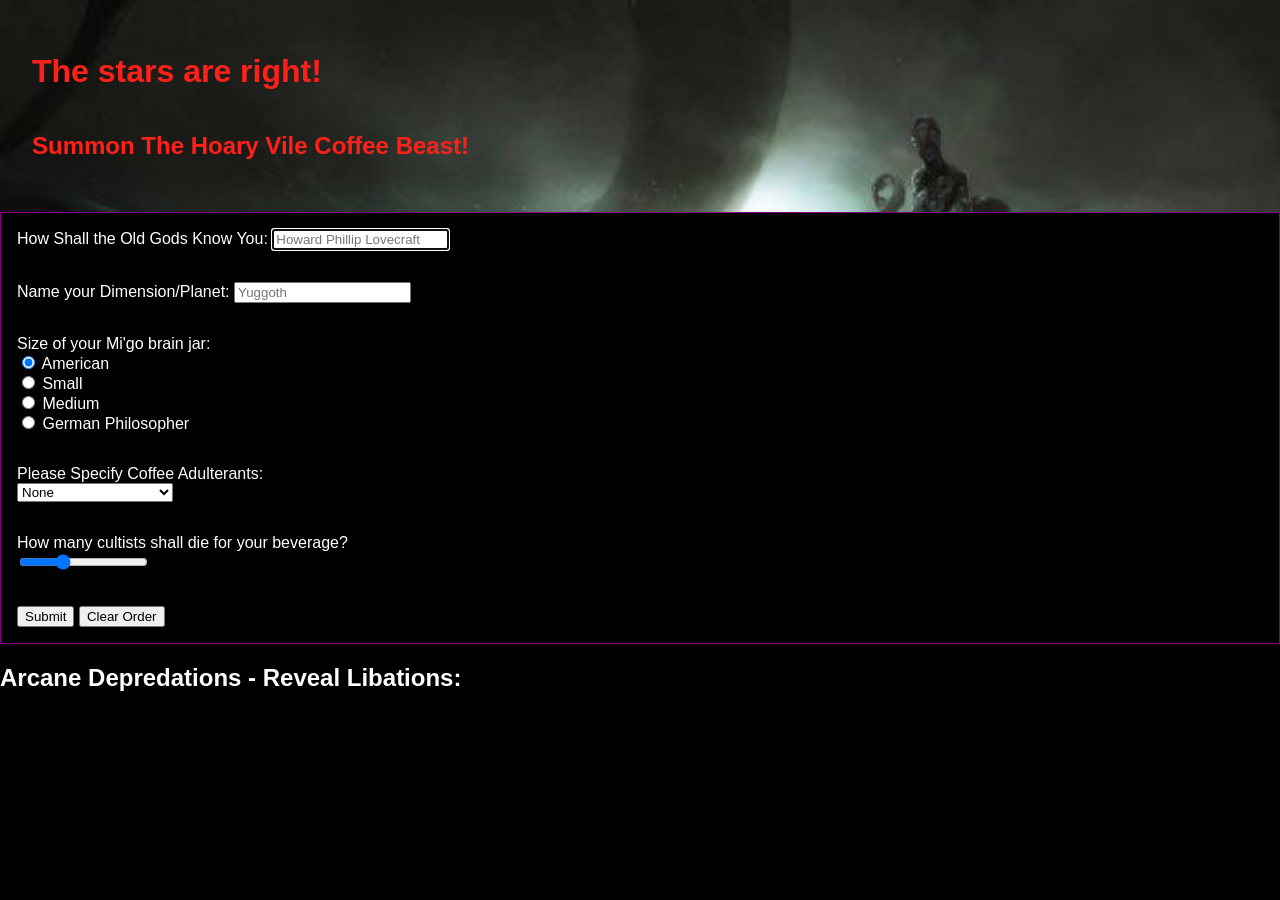
<file: layout.html>
<!DOCTYPE html>
<html>
<head>
    <meta charset="utf-8" />
    <title>Nyarlathotep's Coffee Cafe</title> 
    <link rel="stylesheet" type="text/css" href="style.css" />

</head>

<body>
    <div class="header">
    <h1>The stars are right!</h1>
    <h2>Summon The Hoary Vile Coffee Beast!</h2>
    </div>

    <form action="" class="formBox">
        <div class="formItem">
        <label>
            <span class="formlabel">How Shall the Old Gods Know You: </span>
            <input name="myName" placeholder="Howard Phillip Lovecraft" required autofocus>
        </label>
        </div>

        <div class="formItem">
        <label>
            <span class="formlabel">Name your Dimension/Planet: </span>
            <input name="myLocation" placeholder="Yuggoth" required>
        </label>
        </div>

        <div class="formItem">
            <span class="forlabel">Size of your Mi'go brain jar:</span><br/>
            <label>
            <input type="radio" name="size" value="American" checked />
                American
            </label> <br/>
            <label>
                <input type="radio" name="size" value="Small" />
                Small
            </label> <br/>
            <label>
                <input type="radio" name="size" value="Medium" />
                Medium
            </label> <br/>
            <label>
                <input type="radio" name="size" value="German" />
                German Philosopher
            </label>
        </div>

        <div class="formItem">
            <label>
            Please Specify Coffee Adulterants: <br/>
            <select id="coffeeState" name="state">
                <option value="">None</option>
                <option value="Squamous Tissue">Squamous Tissue</option>
                <option value="Gibbering Horror">Gibbering Horror</option>
                <option value="Stygian Darkness">Stygian Darkness</option>
                <option value="Gelatinous Pustulence">Gelatinous Pustulence</option>
                <option value="Nameless Beings">Republicans</option>
            </select>
            </label>
        </div>

        <div class="formItem">
            <label>
            How many cultists shall die for your beverage? <br/>
            <input name="numberOfCultists" type="range" value="32">
            </label>
        </div>

        <div class="formItem">
        <!-- submit handler -->
        <button type="submit" class="btn btn-default">Submit</button>
        <button type="reset" class="btn btn-default">Clear Order</button>
        </div>
    </form>

    <div class="orderContainer">
        <h2>Arcane Depredations - Reveal Libations:</h2>
        <div class="currentOrders">
        <!-- order here -->
        </div>
    </div>
    
</body>
</html>
</file>
<file: style.css>
body {
    font-family: sans-serif;
    background: #000000;
    color: white;
    margin: 0;
}

.header {
    display: flex;
    flex-direction: column;
    background-image: url("nyarlathotep.jpg");
    color: #ff2119;
    background-repeat: no-repeat;
    background-size: cover;
    padding: 2em;
}

.formBox {
    color: white;
    display: flex;
    flex-direction: column;
    flex-wrap: wrap;
    justify-content: flex-start;
    border: 1px solid purple;
    margin-bottom: 1em;
}

.formItem {
    padding: 1em;
}

.formTitle {
    font-size: 1.5em;
}

.currentOrders {
    display: flex;
    flex-direction: row;
    flex-wrap: wrap;
    justify-content: space-evenly;
}

.order {
    display: flex;
    justify-content: center;
    width: 250px;
    border: 1px solid white;
    padding: 10px;
}
</file>
